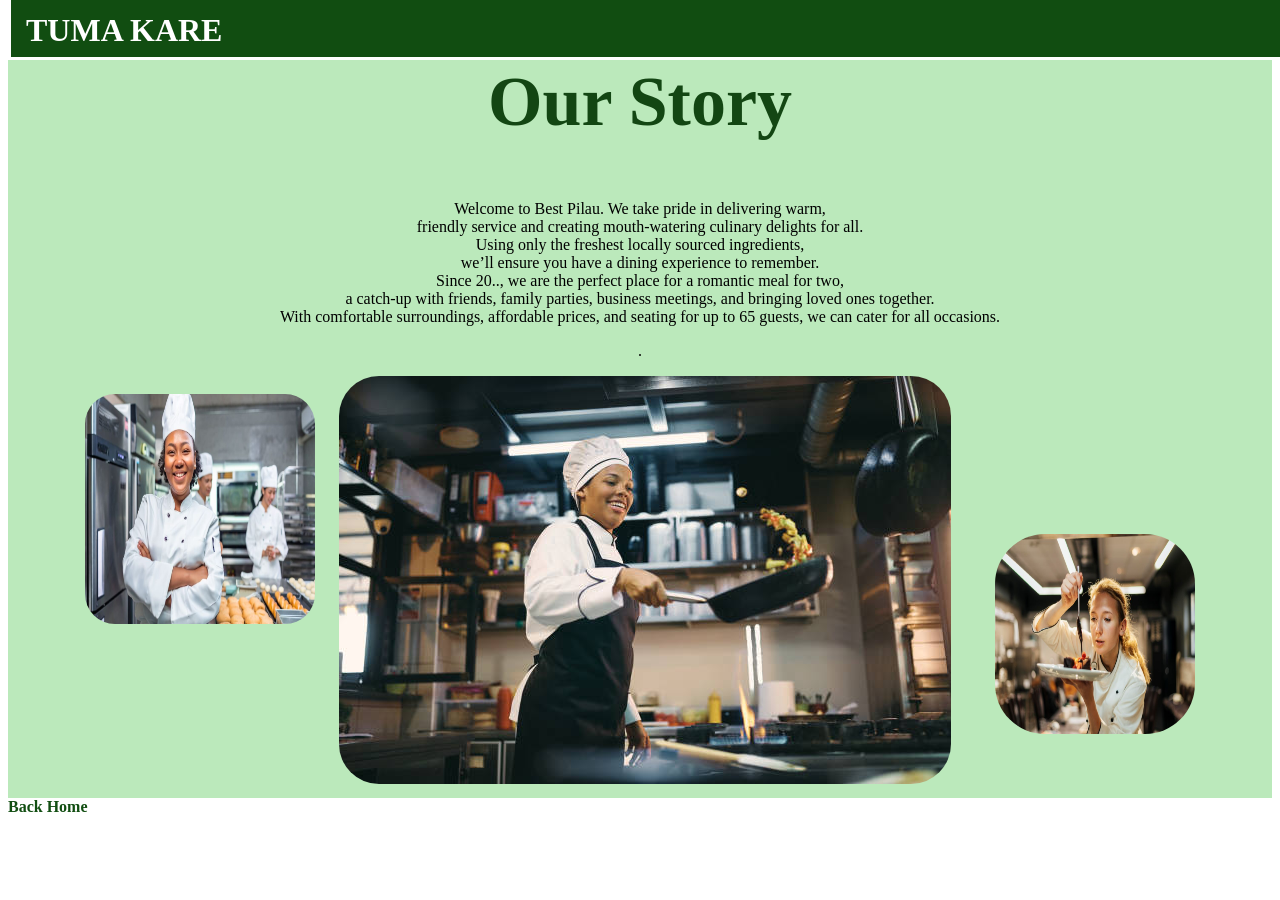
<file: website work/about.html>
<!DOCTYPE html>
<html lang="en">
<head>
<meta charset="UTF-8">
<link rel="stylesheet" href="about.css">
<title>About</title>
</head>
<body>
    <div id="div5">
<header>
<h1>TUMA KARE</h1>
</header>
<main>
<article>
<h2>Our Story</h2>
<p>Welcome to Best Pilau. We take pride in delivering warm,<br> friendly service and creating mouth-watering culinary delights for all. <br> Using only the freshest locally sourced ingredients, <br> we’ll ensure you have a dining experience to remember. <br>
Since 20.., we are the perfect place for a romantic meal for two,<br> a catch-up with friends, family parties, business meetings, and bringing loved ones together. <br> With comfortable surroundings, affordable prices, and seating for up to 65 guests, we can cater for all occasions.</p>
<blockquote>
.
</blockquote>
<img src="back.jpg" alt="" width="230px" height="230px" style="margin-bottom: 170px; margin-right: 20px; border-radius: 30px;">
<img src="chef k.jpg" alt="" height="" style="border-radius: 40px; margin-bottom: 10px;">
<img src="84567.jpg" alt="" width="200" height="200" style="margin-bottom: 60px; margin-left: 40px; border-radius: 50px;">
</main>
</div>
<footer>
<a href="index.html" style="text-decoration: none; font-weight: bold; color: rgb(18, 78, 18);">Back Home</a>
</footer>
</body>
</html>
</file>
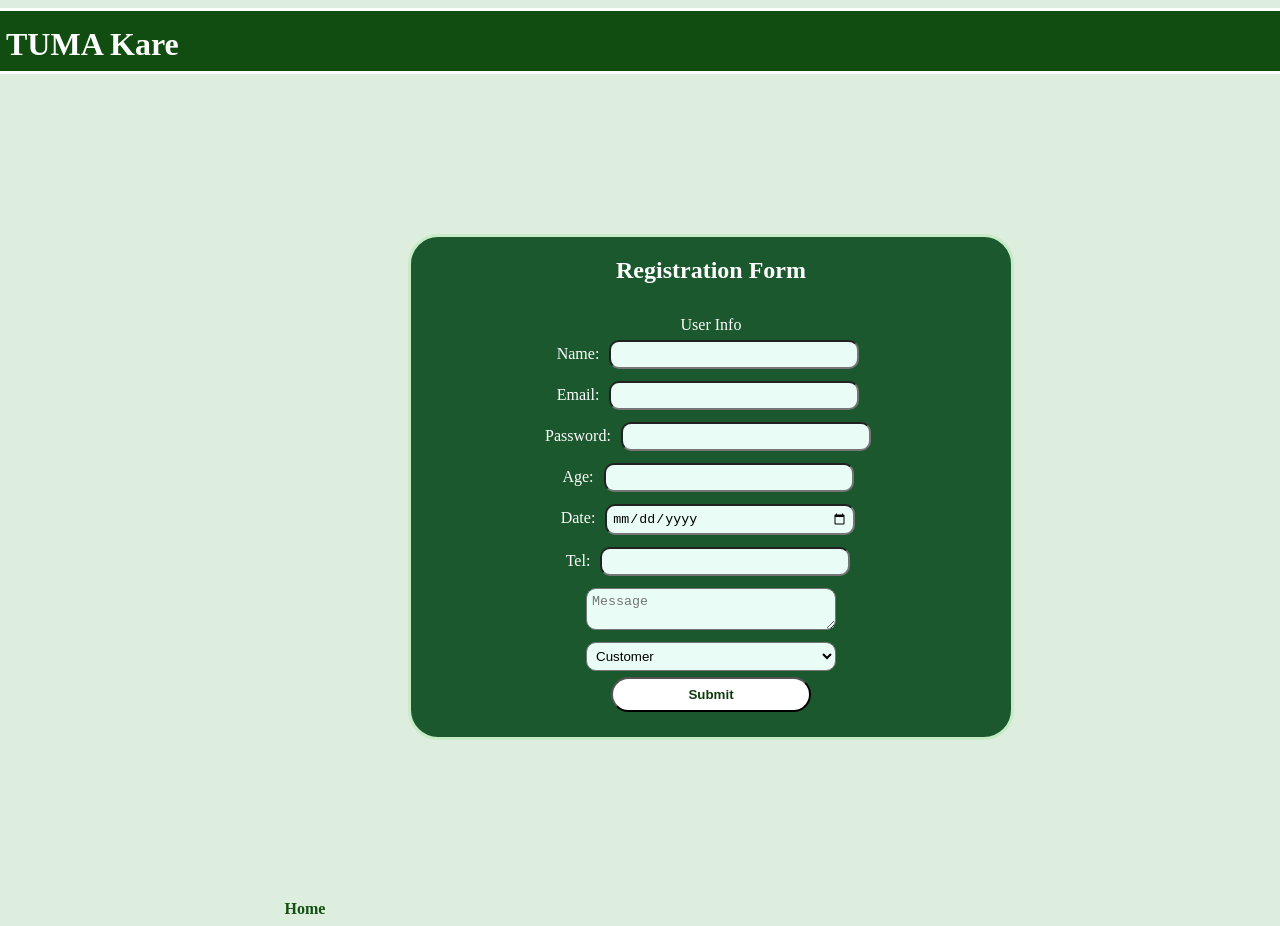
<file: website work/form.html>
<html lang="en">
<head>
<meta charset="UTF-8">
<link rel="stylesheet" href="sk.css">
<title>Form</title>
</head>
<body style="background-color: rgb(222, 238, 222);">
    <h1 >TUMA Kare </h1>
    <div id="div3">
<header style="margin-top: 15px;"><h2>Registration Form </h2></header>
<main>
<form>
    <div id="div4">
<legend>User Info</legend>
<label>Name: <input type="text" name="name"></label><br>
<label>Email: <input type="email" name="email"></label><br>
<label>Password: <input type="password"></label><br>
<label>Age: <input type="number"></label><br>
<label>Date: <input type="date"></label><br>
<label>Tel: <input type=""></label><br>
</div>
<textarea placeholder="Message"></textarea><br>
<select>
<optgroup label="Level">
<option>Customer</option>
<option>Supplier</option>
<option>Employer</option>
</optgroup>
</select><br>

<button type="submit">Submit</button>
</form>
</main>
  </div>  
<footer><a href="index.html" style="text-decoration: none; color: rgb(17, 80, 17); font-weight: bold; margin-right: 670px;;">Home</a></footer>
</body>
</html>
</file>
<file: website work/about.css>
#div5{
    text-align: center;
    background-color: rgb(187, 233, 187);
    margin-top: -27px;
   


}
h2{
    color: rgb(19, 70, 19);
    font-weight: bold;
    font-size: 70px;
    margin-top: -20px;
}
h1{
   
    text-align: left;
    border-style: solid ;
    color: white;    
   
    padding: 15px;
    height: 30px;
    background-color:rgb(17, 77, 17);
    width: 100%;
    margin-left: -20;
 
  

    
}
</file>
<file: website work/sk.css>
#main{
    background-image: url(sec.jpeg);
    background-size: cover;
    background-position: center;
    font-family: Arial, Helvetica, sans-serif;
    font-size: 20px;
    font-weight: bold;
    line-height: 1.6;
    text-align: center;
    color: white;
    margin-top: -40px;
    

   

    
    
}
hr
div{
    color: white;
    text-align: center;
    
    
    
}

footer{
    color: rgb(141, 201, 159);
    text-align: center;
}
#div1{
    color: rgb(12, 56, 12)
}
#p1{
    line-height: 0px;
    
}
h1{
    text-align: left;
    border-style: solid ;
    color: white;    
   
    padding: 15px;
    height: 30px;
    background-color:rgb(17, 77, 17);
    width: 100%;
    margin-left: -20;
  

    
}
nav{
    padding: 7px;
    display: flex;
   
    justify-content: space-around;
    align-items: center;
}
nav a{
    margin-top: -40px;
}   
header{
    
      margin-top: -25px;

}
#div3{
    border: solid rgb(198, 235, 198);
    text-align: center;
    width: 600px;
    background-color: rgb(27, 88, 45);
    margin:10rem 25rem;
    border-radius: 30px;
    height:500px   ;
    color: white;

    
    

}
#div4{
    align-items: center;
    justify-content: center;
    margin-top: 2rem;
    justify-content: center;
    
}
input, textarea,select{
    padding: 5px;
    margin: 6px;
    width: 250px;
    border-radius: 10px;
    background-color: rgb(233, 252, 245);
}
button{
    width: 200px;
    height: 35px;
    border-radius: 25px;
    background-color: white;
    color: rgb(16, 58, 16);
    font-weight: bold;
</file>
